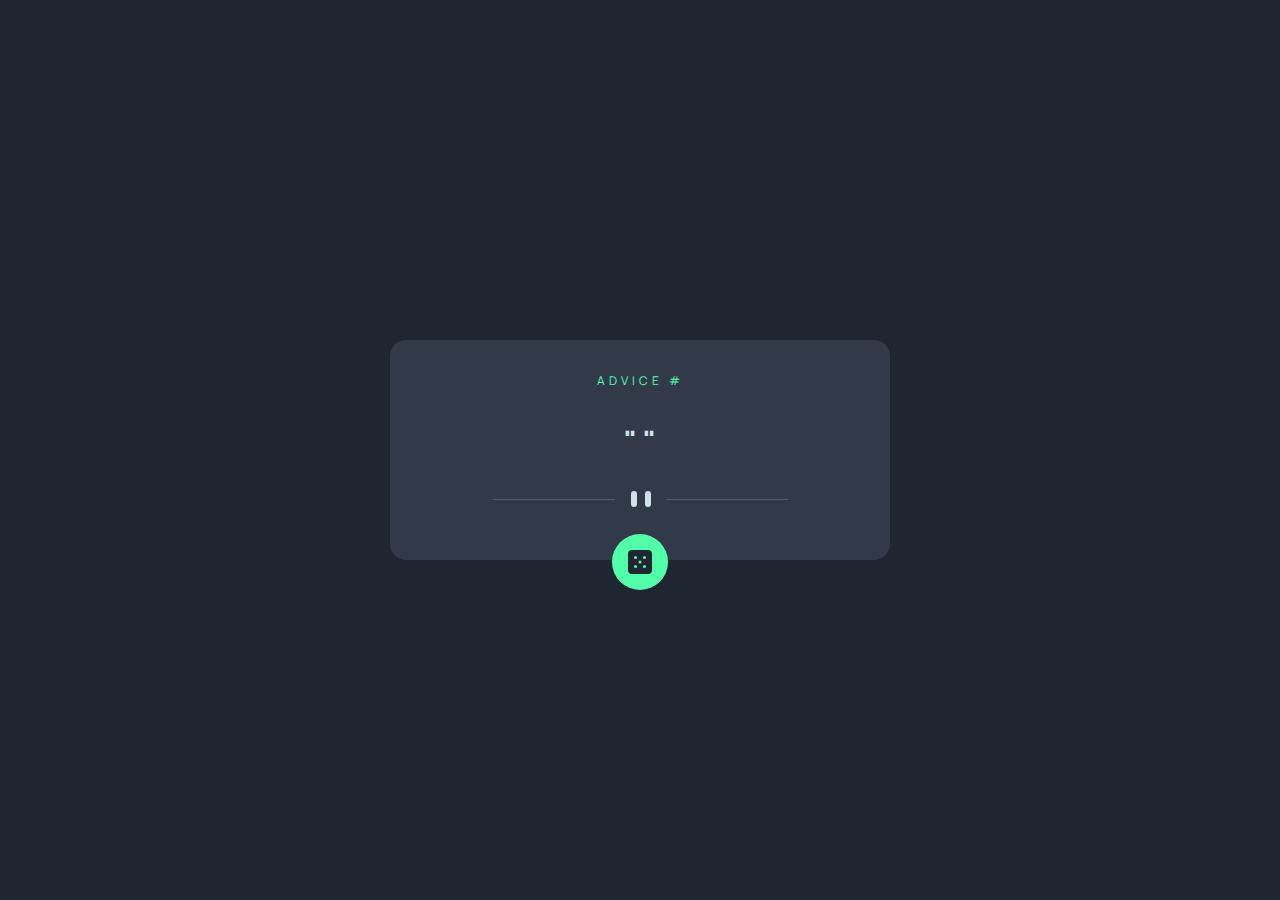
<file: index.html>
<!DOCTYPE html>
<html lang="en">
<head>
  <meta charset="UTF-8">
  <meta name="viewport" content="width=device-width, initial-scale=1.0"> 
  <link rel="icon" type="image/png" sizes="32x32" href="/images/favicon-32x32.png">
  <link rel="stylesheet" href="styles.css">
   <title> Advice generator app</title>
</head>
<body>

  <div class="advice_card">
    <div class="card_container">
      <p>Advice #<span id="advice_id"></span></p>
      <h2>" <span id="advice_text"></span> "</h2>
      <picture>
        <source media="(min-width:500px )" srcset="/images/pattern-divider-mobile.svg">
        <img src="/images/pattern-divider-desktop.svg" alt="pattern">
      </picture>

        <button id="generate_btn">
          <img src="/images/icon-dice.svg" alt="dice">
        </button>

    </div>
  </div>


  
 <script src="script.js"></script>
</body>
</html>
</file>
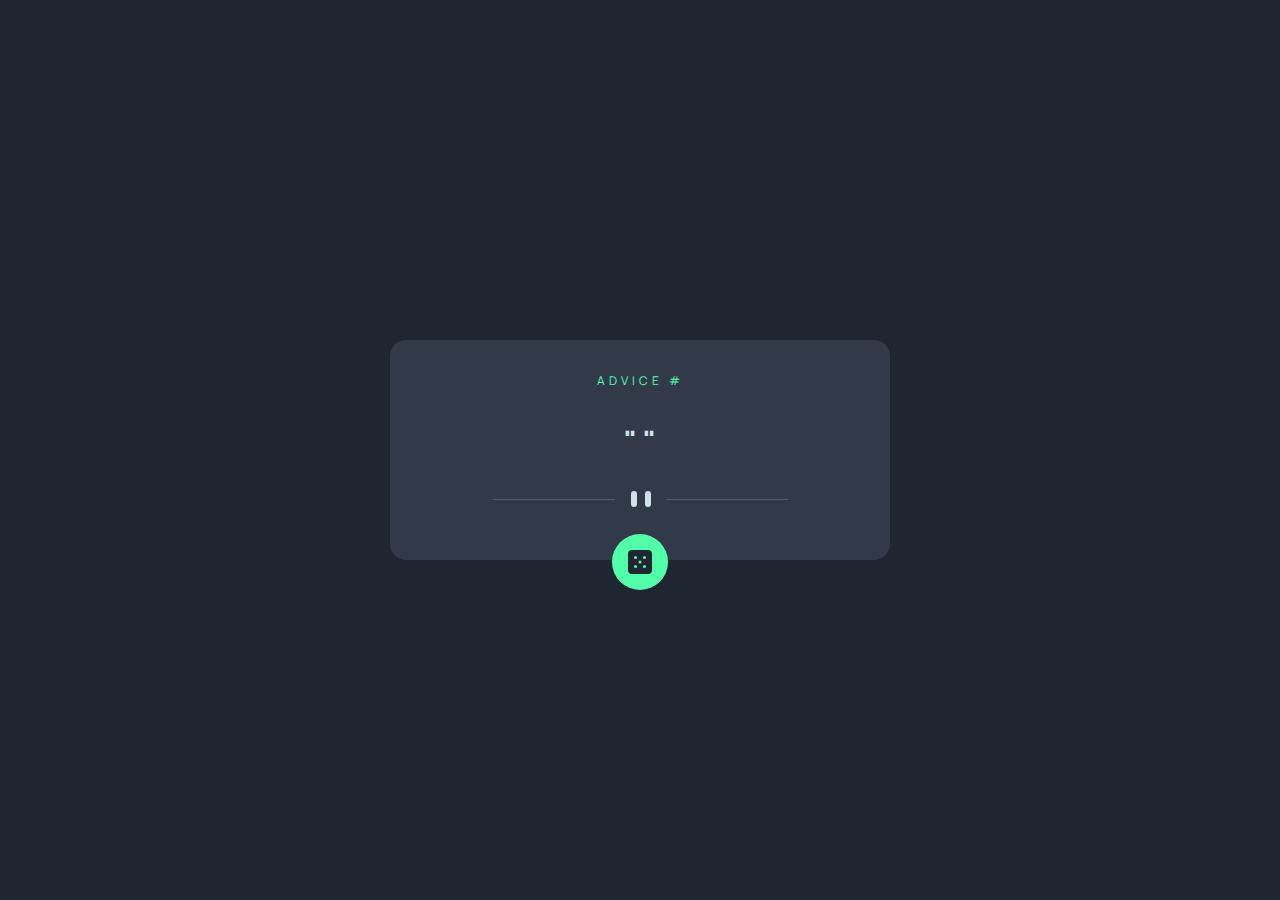
<file: codes/index.html>
<!DOCTYPE html>
<html lang="en">
<head>
  <meta charset="UTF-8">
  <meta name="viewport" content="width=device-width, initial-scale=1.0"> 
  <link rel="icon" type="image/png" sizes="32x32" href="/images/favicon-32x32.png">
  <link rel="stylesheet" href="/codes/styles.css">
   <title> Advice generator app</title>
</head>
<body>

  <div class="advice_card">
    <div class="card_container">
      <p>Advice #<span id="advice_id"></span></p>
      <h2>" <span id="advice_text"></span> "</h2>
      <picture>
        <source media="(min-width:500px )" srcset="/images/pattern-divider-mobile.svg">
        <img src="/images/pattern-divider-desktop.svg" alt="pattern">
      </picture>

        <button id="generate_btn">
          <img src="/images/icon-dice.svg" alt="dice">
        </button>

    </div>
  </div>


  
 <script src="/codes/script.js"></script>
</body>
</html>
</file>
<file: styles.css>
@import url('https://fonts.googleapis.com/css2?family=Manrope:wght@800&display=swap');

:root{
  --Light-Cyan: hsl(193, 38%, 86%);
--Neon-Green: hsl(150, 100%, 66%);

/*Neutral*/

--Grayish-Blue: hsl(217, 19%, 38%);
--Dark-Grayish-Blue: hsl(217, 19%, 24%);
--Dark-Blue: hsl(218, 23%, 16%);
}

*{
  font-family: 'Manrope', sans-serif;
  padding: 0;
  margin: 0;
  box-sizing: border-box;
}


body{
  display: flex;
  min-height: 100vh;
  align-items: center;
  justify-content: center;
  background-color: var(--Dark-Blue);
 }
 .advice_card{
  width: 500px;
  border-radius: 1rem;
  position: relative;
  background-color: var(--Dark-Grayish-Blue);
 }
 .card_container{
 
  padding: 2rem 3rem;
  text-align: center;
  display: flex;
  flex-direction: column;
  align-items: center;
  justify-content: space-between;
  gap: 2rem;
 }
 p{
  color: var(--Neon-Green);
  text-transform: uppercase;
  letter-spacing: 4px;
  font-size: 12px;
 }
h2{
  color: var(--Light-Cyan);
  font-size: 28px;
}
picture img{
  margin-bottom: 1rem;
}
button{
  position: absolute;
  bottom: -30px;
  background-color: var(--Neon-Green);
  border: none;
  padding: 1rem;
  border-radius: 50%;
  cursor: pointer;
  display: flex;
  align-items: center;
  justify-content: center;
}
button:hover{
  filter: drop-shadow(0 0 0.75rem hsl(150,100%,66%));
  transition: all 0.2s ease-in-out;
}

@media screen and (max-width:500px) {
  .advice_card{
    width: 350px;
  }
}
</file>
<file: codes/styles.css>
@import url('https://fonts.googleapis.com/css2?family=Manrope:wght@800&display=swap');

:root{
  --Light-Cyan: hsl(193, 38%, 86%);
--Neon-Green: hsl(150, 100%, 66%);

/*Neutral*/

--Grayish-Blue: hsl(217, 19%, 38%);
--Dark-Grayish-Blue: hsl(217, 19%, 24%);
--Dark-Blue: hsl(218, 23%, 16%);
}

*{
  font-family: 'Manrope', sans-serif;
  padding: 0;
  margin: 0;
  box-sizing: border-box;
}


body{
  display: flex;
  min-height: 100vh;
  align-items: center;
  justify-content: center;
  background-color: var(--Dark-Blue);
 }
 .advice_card{
  width: 500px;
  border-radius: 1rem;
  position: relative;
  background-color: var(--Dark-Grayish-Blue);
 }
 .card_container{
 
  padding: 2rem 3rem;
  text-align: center;
  display: flex;
  flex-direction: column;
  align-items: center;
  justify-content: space-between;
  gap: 2rem;
 }
 p{
  color: var(--Neon-Green);
  text-transform: uppercase;
  letter-spacing: 4px;
  font-size: 12px;
 }
h2{
  color: var(--Light-Cyan);
  font-size: 28px;
}
picture img{
  margin-bottom: 1rem;
}
button{
  position: absolute;
  bottom: -30px;
  background-color: var(--Neon-Green);
  border: none;
  padding: 1rem;
  border-radius: 50%;
  cursor: pointer;
  display: flex;
  align-items: center;
  justify-content: center;
}
button:hover{
  filter: drop-shadow(0 0 0.75rem hsl(150,100%,66%));
  transition: all 0.2s ease-in-out;
}

@media screen and (max-width:500px) {
  .advice_card{
    width: 350px;
  }
}
</file>
